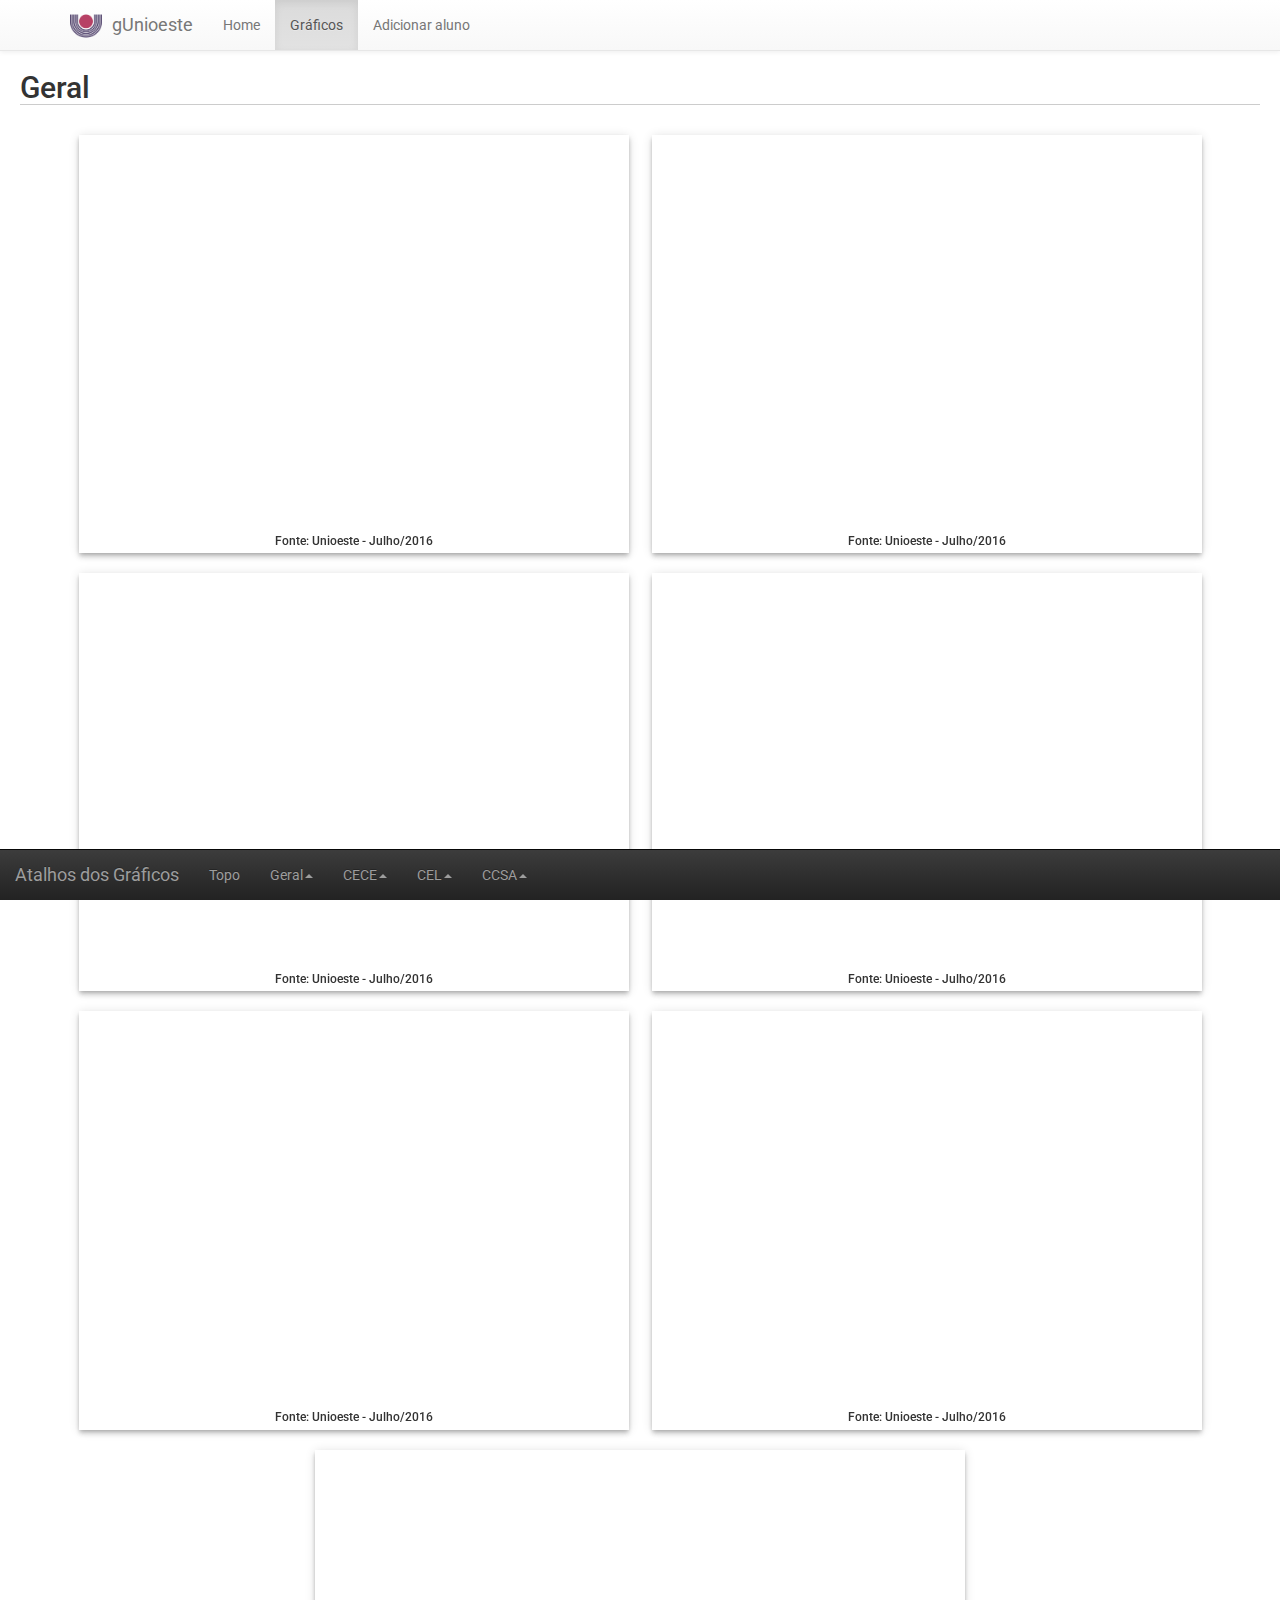
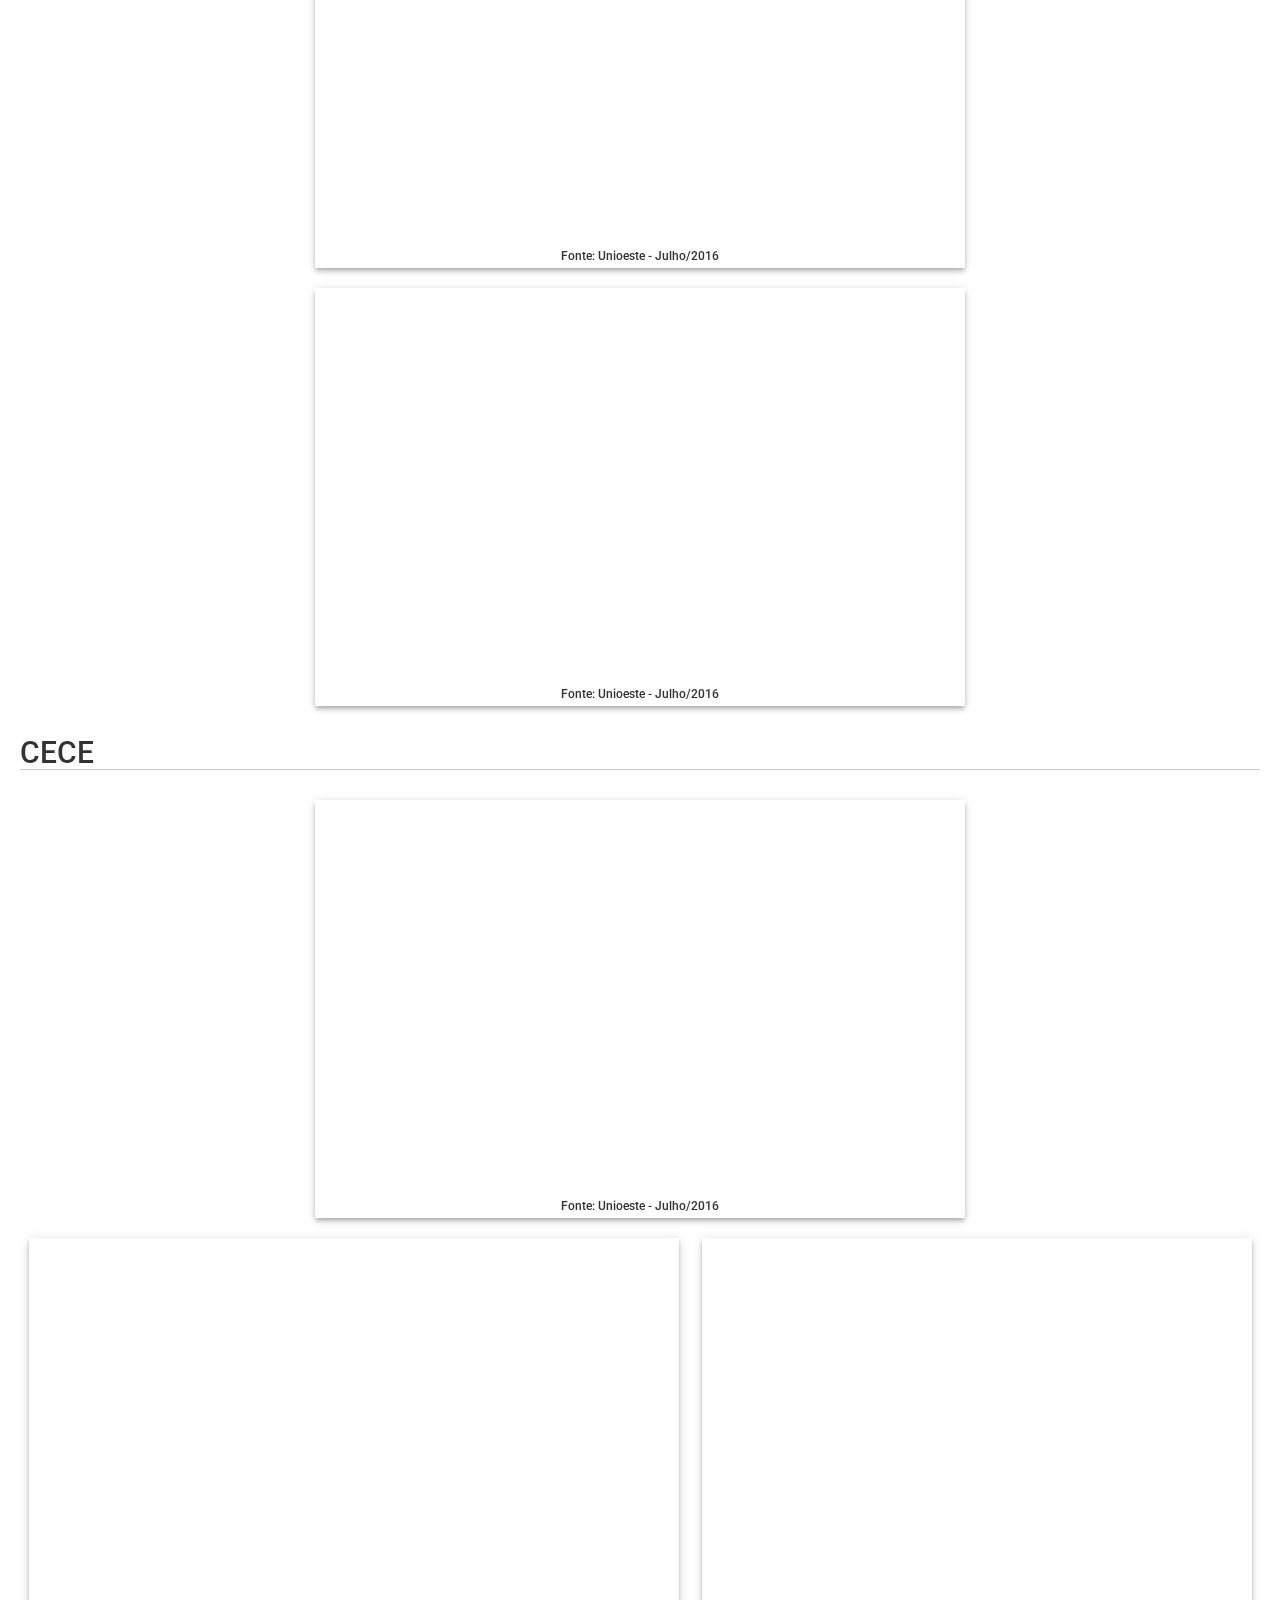
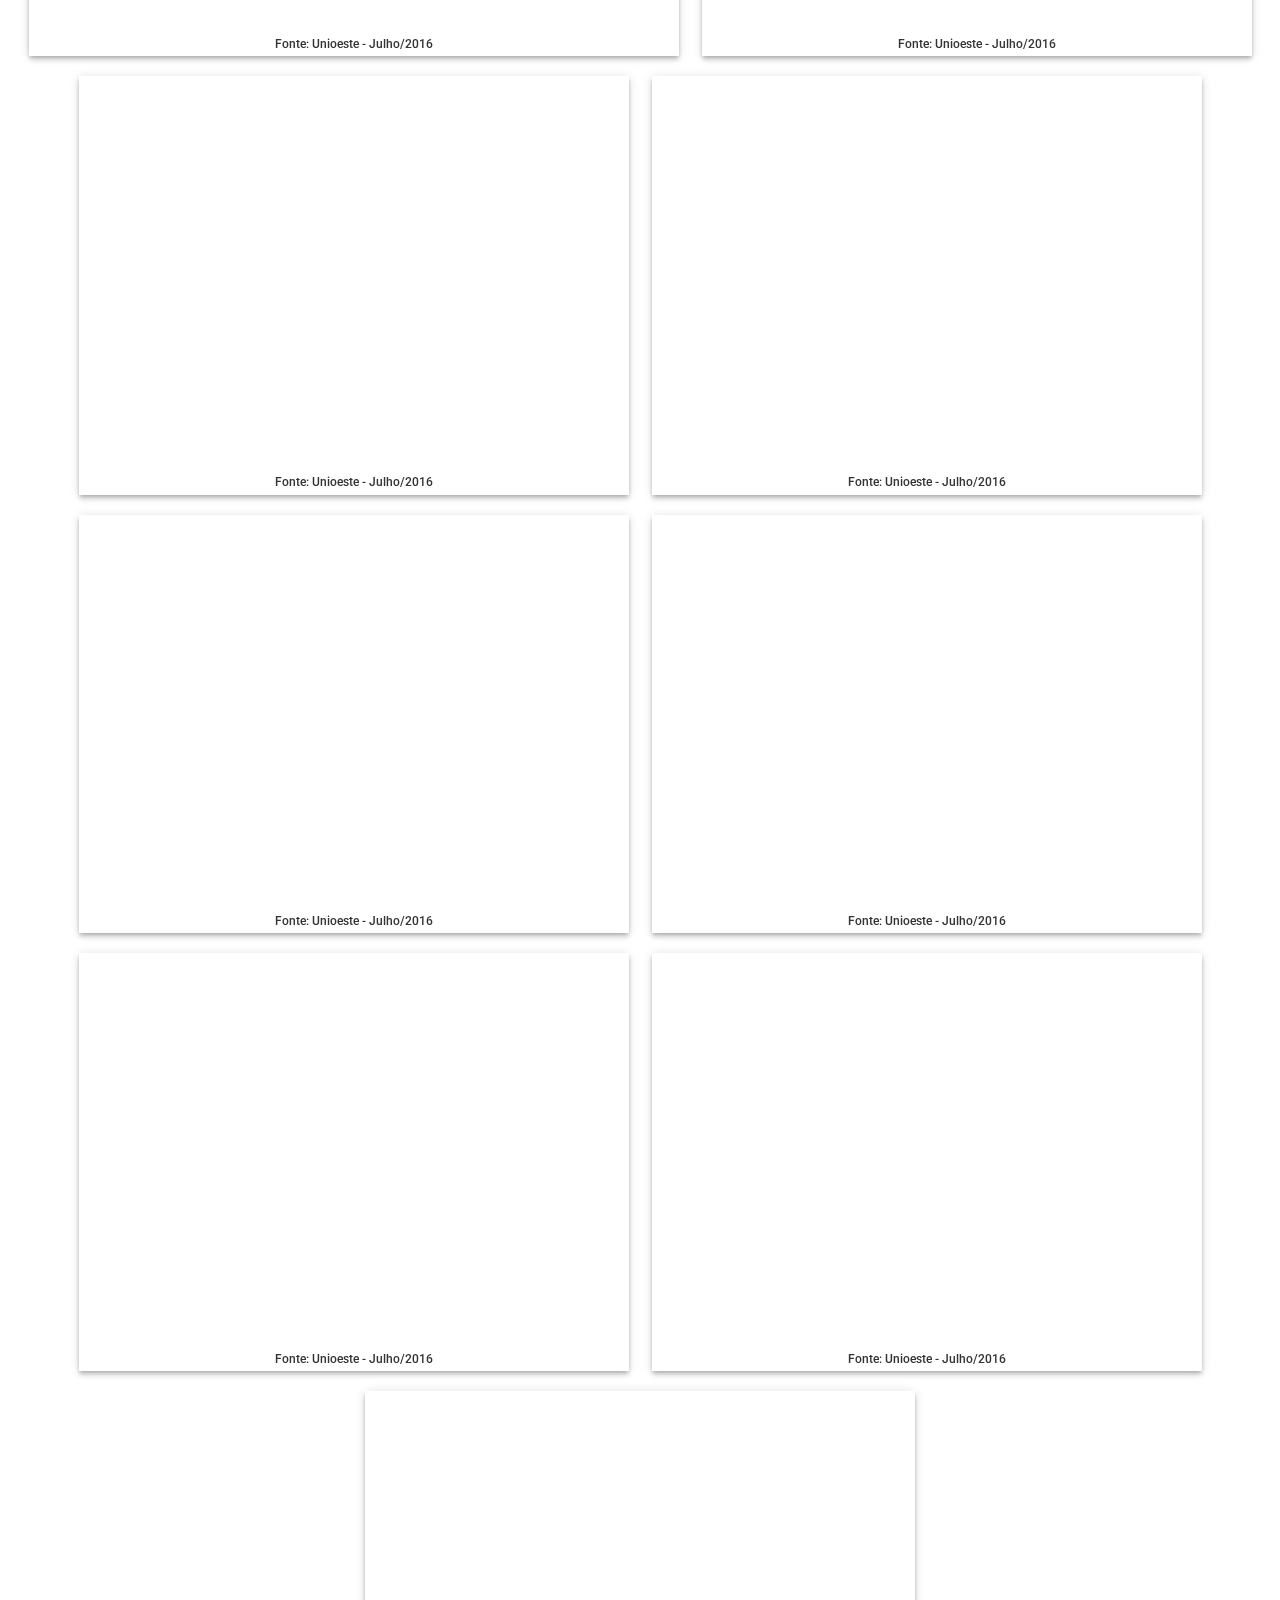
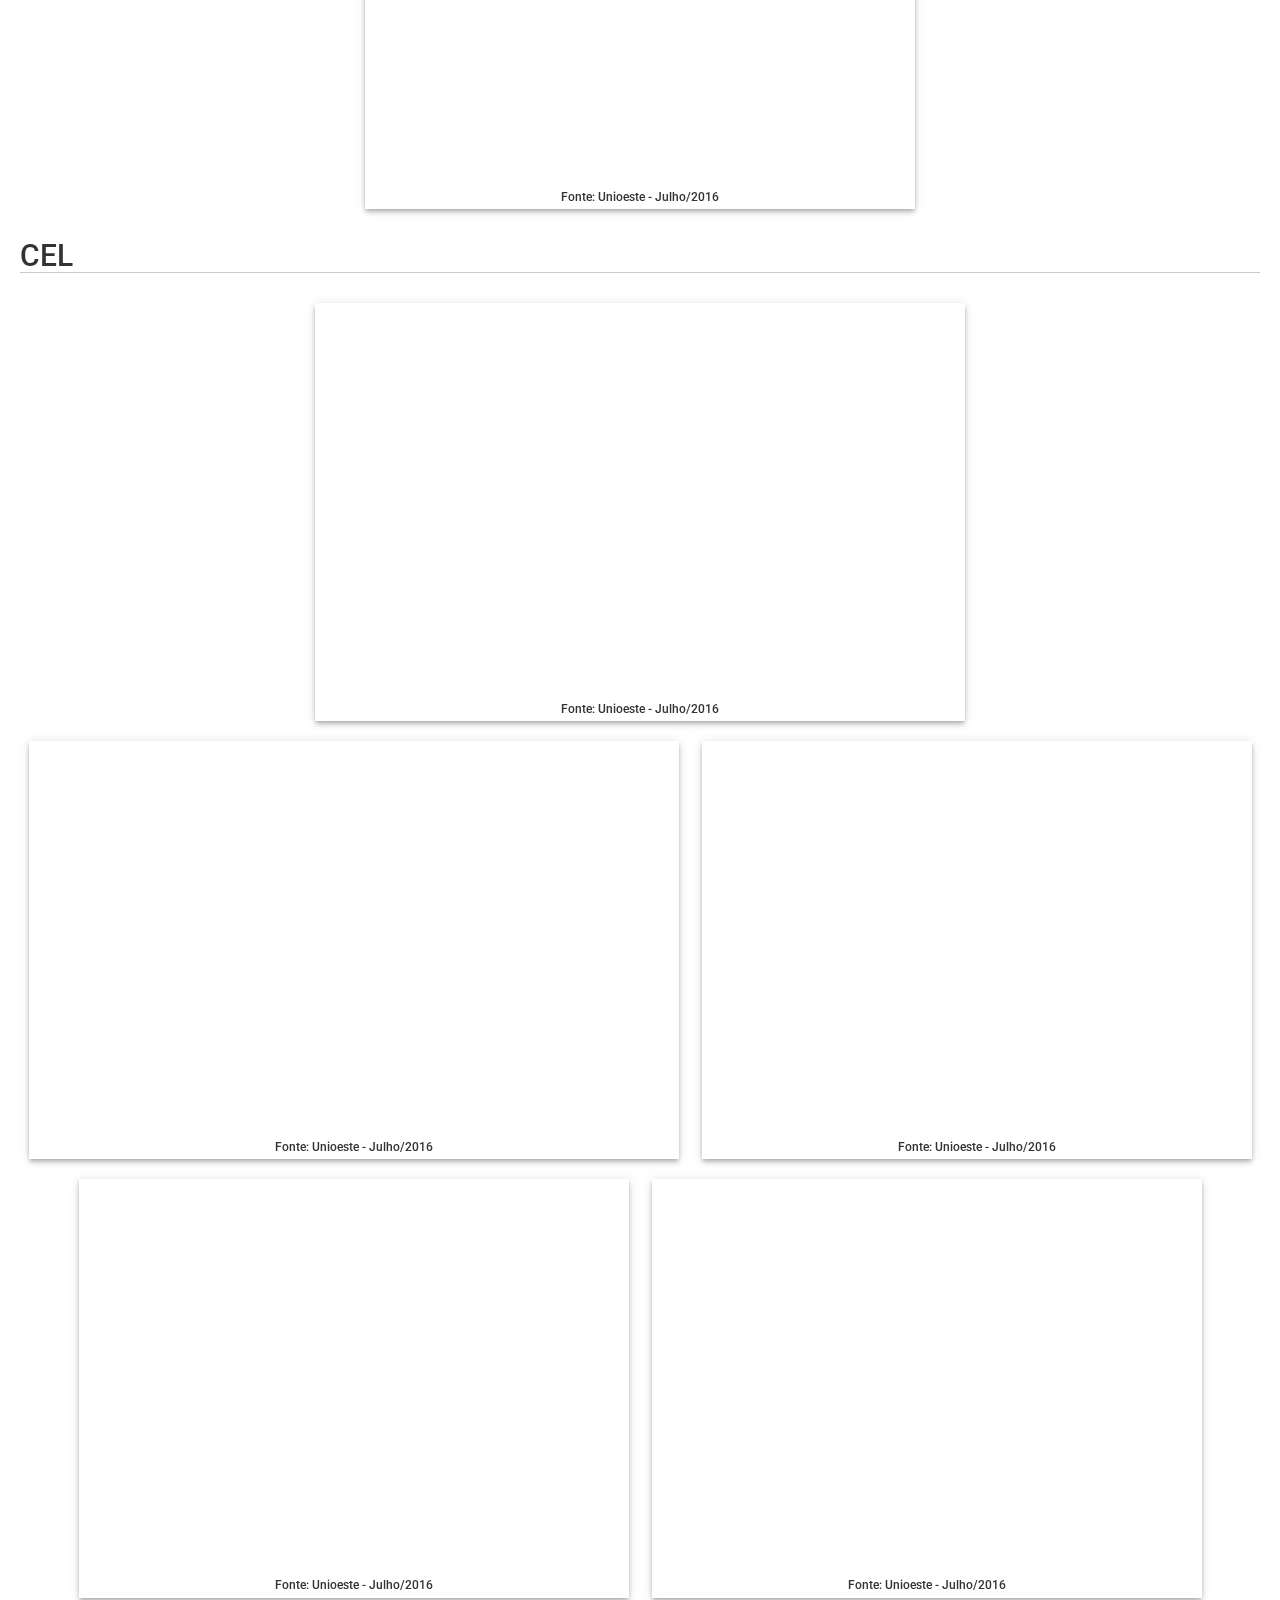
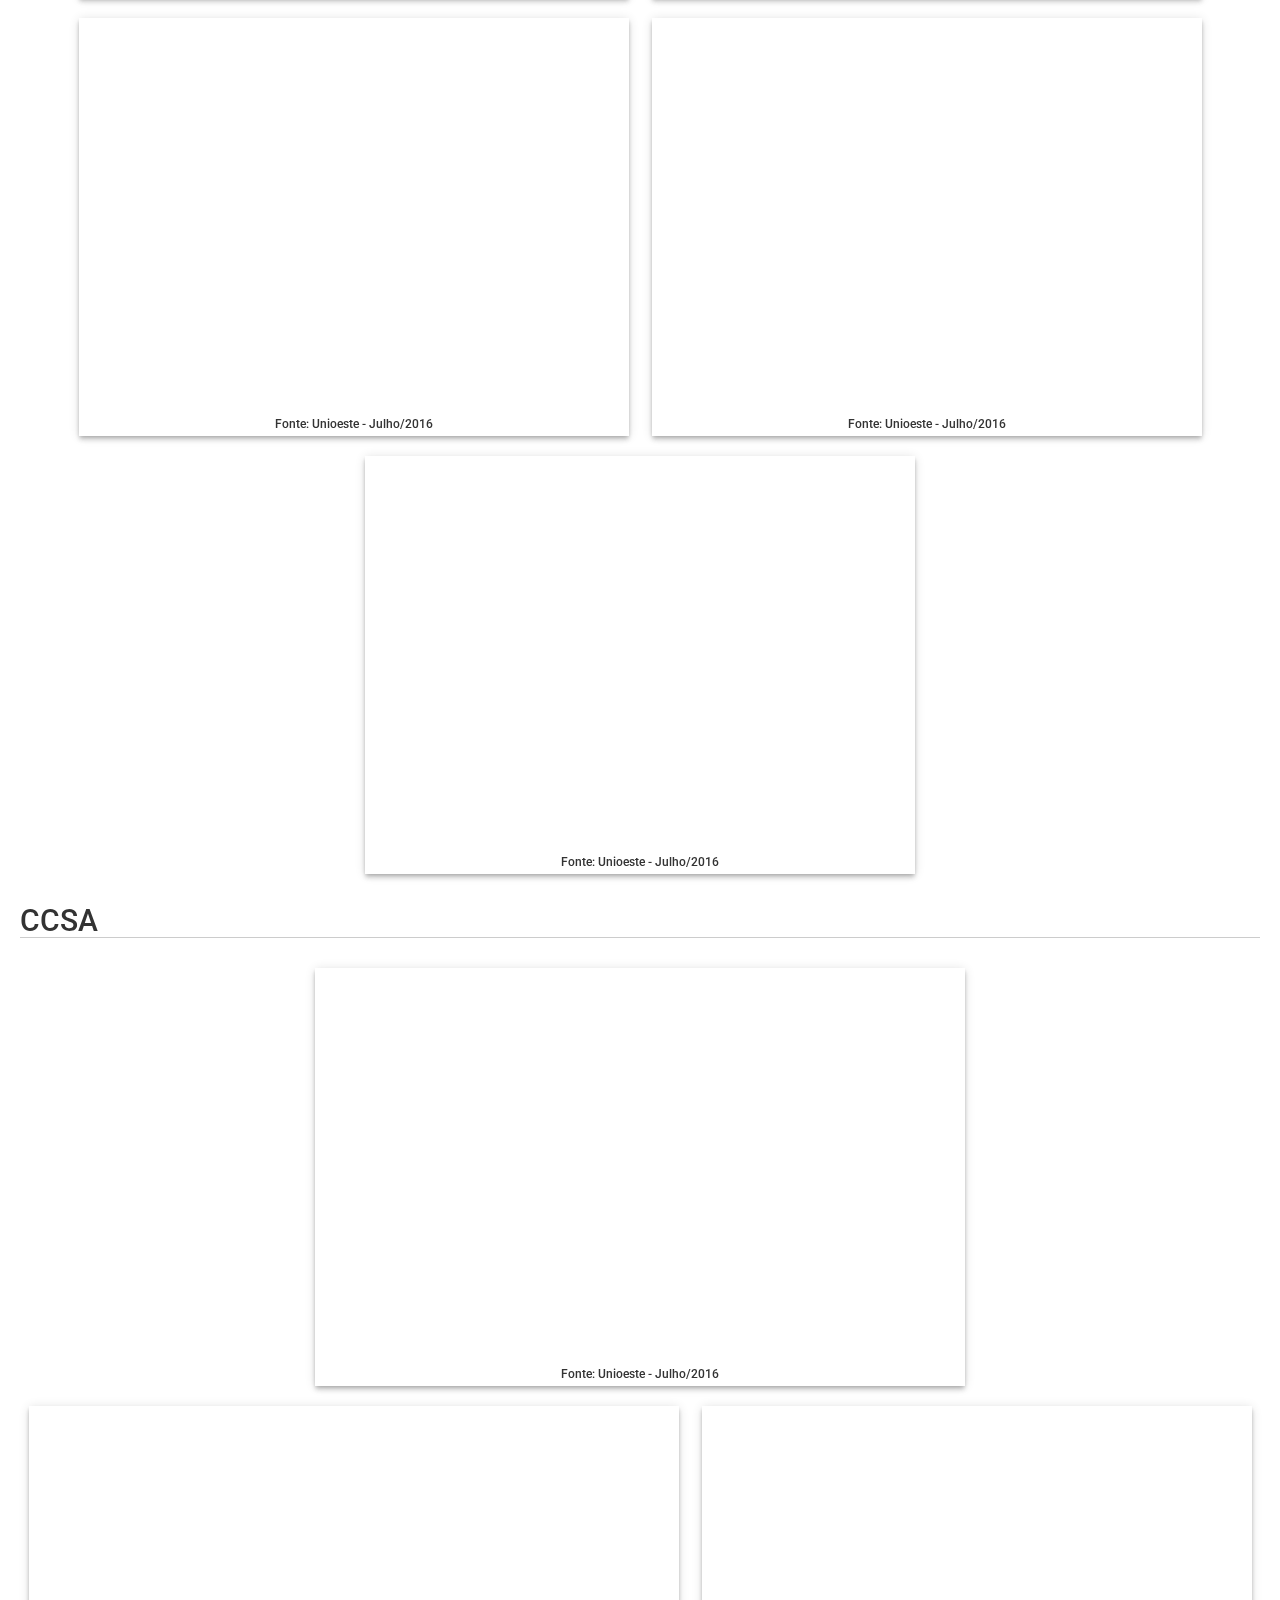
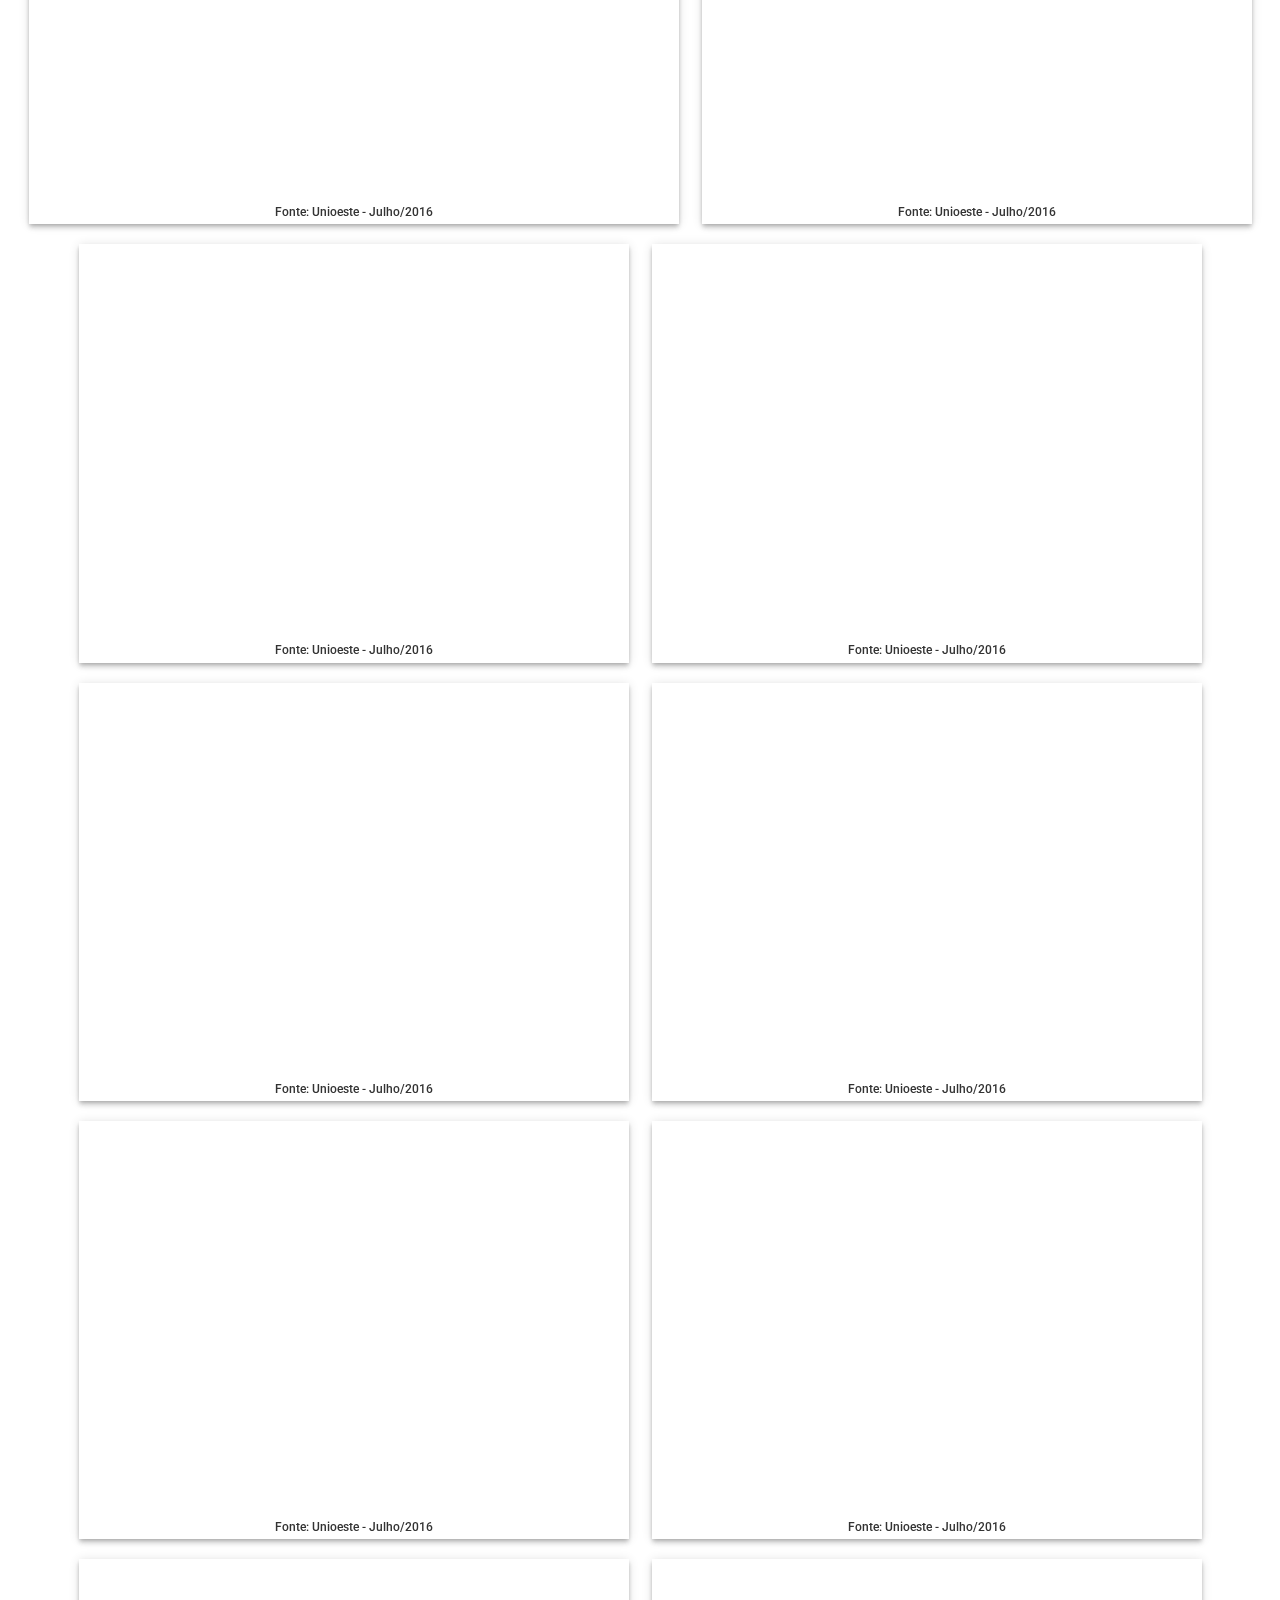
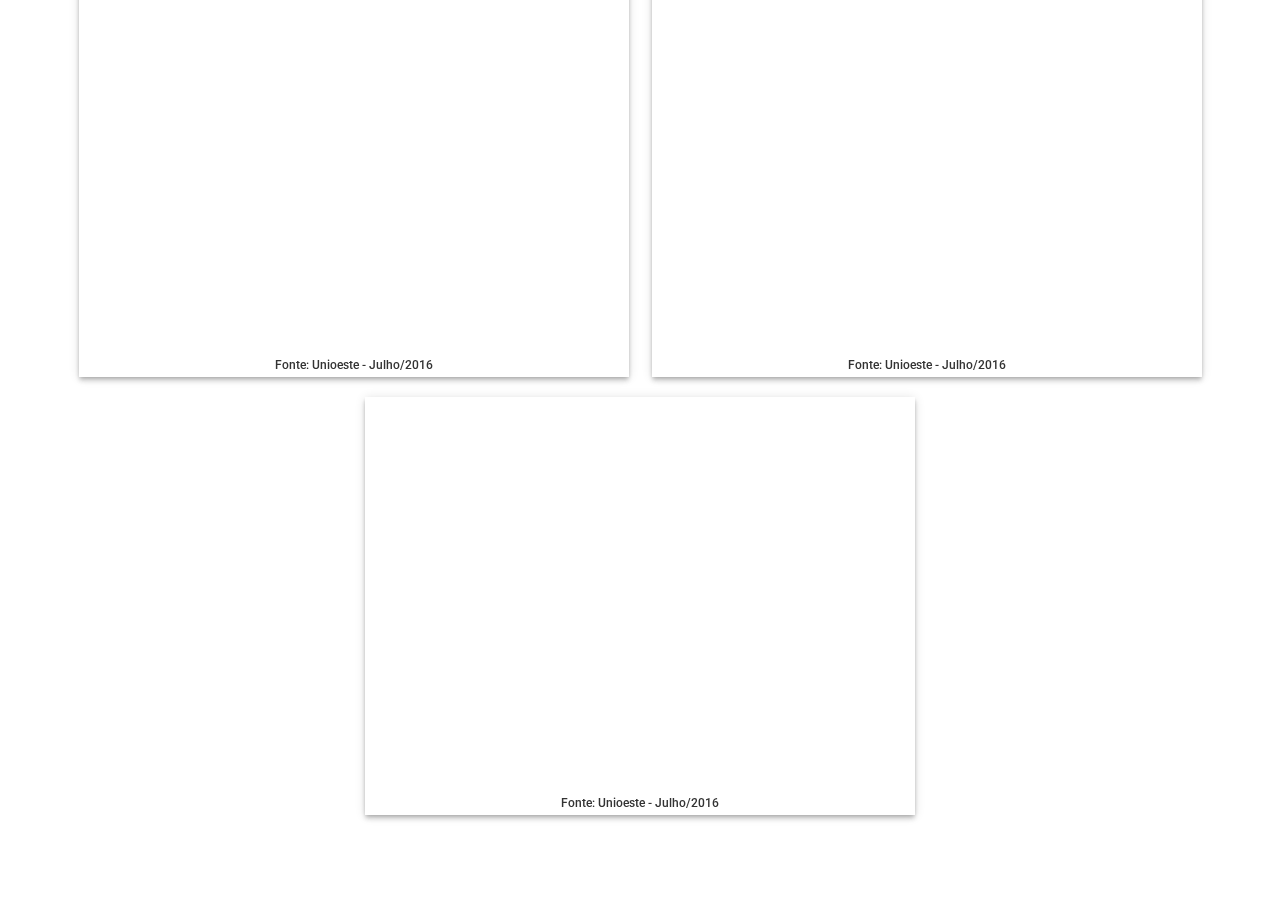
<file: charts.html>
<html>
     <head>

        <title>gUnioeste</title>

        <meta charset="UTF-8" name="viewport" content="width=device-width, initial-scale=1, maximum-scale=1">

        <link rel="apple-touch-icon" sizes="57x57" href="favicon/apple-icon-57x57.png">
        <link rel="apple-touch-icon" sizes="60x60" href="favicon/apple-icon-60x60.png">
        <link rel="apple-touch-icon" sizes="72x72" href="favicon/apple-icon-72x72.png">
        <link rel="apple-touch-icon" sizes="76x76" href="favicon/apple-icon-76x76.png">
        <link rel="apple-touch-icon" sizes="114x114" href="favicon/apple-icon-114x114.png">
        <link rel="apple-touch-icon" sizes="120x120" href="favicon/apple-icon-120x120.png">
        <link rel="apple-touch-icon" sizes="144x144" href="favicon/apple-icon-144x144.png">
        <link rel="apple-touch-icon" sizes="152x152" href="favicon/apple-icon-152x152.png">
        <link rel="apple-touch-icon" sizes="180x180" href="favicon/apple-icon-180x180.png">
        <link rel="icon" type="image/png" sizes="192x192"  href="favicon/android-icon-192x192.png">
        <link rel="icon" type="image/png" sizes="32x32" href="favicon/favicon-32x32.png">
        <link rel="icon" type="image/png" sizes="96x96" href="favicon/favicon-96x96.png">
        <link rel="icon" type="image/png" sizes="16x16" href="favicon/favicon-16x16.png">
        <link rel="manifest" href="favicon/manifest.json">
        <meta name="msapplication-TileColor" content="#ffffff">
        <meta name="msapplication-TileImage" content="favicon/ms-icon-144x144.png">
        <meta name="theme-color" content="#ffffff">

        <!-- JQuery JavaScript 2.2.2 -->
        <script type="text/javascript" src="jquery/2.2.2/js/jquery.js"></script>

        <!-- Bootstrap 3.3.6 -->
        <link rel="stylesheet" href="bootstrap/3.3.6/css/bootstrap.min.css">
        <link rel="stylesheet" href="bootstrap/3.3.6/css/bootstrap-theme.min.css">
        <script src="bootstrap/3.3.6/js/bootstrap.min.js"></script>

        <!-- My style -->
        <link rel="stylesheet" type="text/css" href="CSS/style.css"/>
        <link rel="stylesheet" type="text/css" href="CSS/map.css"/>

        <!-- My JS -->
        <script src="JS/functions.js"></script>
        <script src="JS/jquery.bootstrap-autohidingnavbar.js"></script>
        
    </head>
    <body class="charts-body">
        <nav id="topo" class="navbar navbar-default navbar-static-top">
          <div class="container">
            <div class="navbar-header">
              <button type="button" class="navbar-toggle collapsed" data-toggle="collapse" data-target="#navbar" aria-expanded="false" aria-controls="navbar">
                <span class="sr-only">Toggle navigation</span>
                <span class="icon-bar"></span>
                <span class="icon-bar"></span>
                <span class="icon-bar"></span>
              </button>
              <a class="navbar-brand" href="index.html"><img src="favicon/ms-icon-310x310.png" class="icon_g"></img>gUnioeste</a>
            </div>
            <div id="navbar" class="navbar-collapse collapse">
              <ul class="nav navbar-nav">
                <li><a href="index.html">Home</a></li>
                <li class="active"><a href="#contact">Gráficos</a></li>
                <li><a href="new_student.html">Adicionar aluno</a></li>
              </ul>

            </div><!--/.nav-collapse -->
          </div>
        </nav>

        <nav class="navbar navbar-inverse navbar-fixed-bottom">
        <div class="container-fluid">
        <div class="navbar-header">
            <button type="button" class="navbar-toggle collapsed" data-toggle="collapse" data-target="#navbar-charts" aria-expanded="false" aria-controls="navbar-charts">
              <span class="sr-only">Toggle navigation</span>
              <span class="icon-bar"></span>
              <span class="icon-bar"></span>
              <span class="icon-bar"></span>
            </button>
            <span class="navbar-brand">Atalhos dos Gráficos</span>
          </div>
          <div id="navbar-charts" class="navbar-collapse collapse">
            <ul class="nav navbar-nav">
              <li><a href="#topo">Topo</a></li>
              <li class="dropdown">
                <a href="#" class="dropdown-toggle" data-toggle="dropdown" role="button" aria-haspopup="true" aria-expanded="false">Geral<span class="caret"></span></a>
                <ul id="graficos_geral" class="dropdown-menu">
                </ul>
              </li>
              <li class="dropdown">
                <a href="#" class="dropdown-toggle" data-toggle="dropdown" role="button" aria-haspopup="true" aria-expanded="false">CECE<span class="caret"></span></a>
                <ul id="graficos_cece" class="dropdown-menu">
                </ul>
              </li>
              <li class="dropdown">
                <a href="#" class="dropdown-toggle" data-toggle="dropdown" role="button" aria-haspopup="true" aria-expanded="false">CEL<span class="caret"></span></a>
                <ul id="graficos_cel" class="dropdown-menu">
                </ul>
              </li>
              <li class="dropdown">
                <a href="#" class="dropdown-toggle" data-toggle="dropdown" role="button" aria-haspopup="true" aria-expanded="false">CCSA<span class="caret"></span></a>
                <ul id="graficos_ccsa" class="dropdown-menu">
                </ul>
              </li>
              
              
            </ul>
          </div><!--/.nav-collapse -->
          
        </div><!--/.container-fluid -->
      </nav>


        <div class="charts table">

        <h2 class="title">Geral</h2>

        <div id="g_alunos_curso" name="Alunos por Curso" class="row chart_geral">
           <div class="dl-card mdl-shadow--4dp chart-border">
              <iframe class="chart" seamless frameborder="0" scrolling="no" src="https://docs.google.com/spreadsheets/d/1CAnaTNspV7kxfXx8CtJwTC4ZBC7hq6kCi8vjXisi2Lw/pubchart?oid=1524456239&amp;format=interactive"></iframe>
              <h6 class="fonte">Fonte: Unioeste - Julho/2016</h6>
           </div>
        </div>

        <div id="g_alunos_periodo" name="Alunos por Período" class="row chart_geral">
           <div class="dl-card mdl-shadow--4dp chart-border">
              <iframe class="chart" seamless frameborder="0" scrolling="no" src="https://docs.google.com/spreadsheets/d/1CAnaTNspV7kxfXx8CtJwTC4ZBC7hq6kCi8vjXisi2Lw/pubchart?oid=405647856&amp;format=interactive"></iframe>
              <h6 class="fonte">Fonte: Unioeste - Julho/2016</h6>
           </div>
        </div>

        <div id="g_alunos_desistentes_curso" name="Alunos Desistentes por Curso" class="row chart_geral">
           <div class="dl-card mdl-shadow--4dp chart-border">
              <iframe class="chart" seamless frameborder="0" scrolling="no" src="https://docs.google.com/spreadsheets/d/1CAnaTNspV7kxfXx8CtJwTC4ZBC7hq6kCi8vjXisi2Lw/pubchart?oid=350608618&amp;format=interactive"></iframe>
              <h6 class="fonte">Fonte: Unioeste - Julho/2016</h6>
           </div>
        </div>

        <div id="g_alunos_centro" name="Alunos por Centro" class="row chart_geral">
           <div class="dl-card mdl-shadow--4dp chart-border">
              <iframe class="chart" seamless frameborder="0" scrolling="no" src="https://docs.google.com/spreadsheets/d/1CAnaTNspV7kxfXx8CtJwTC4ZBC7hq6kCi8vjXisi2Lw/pubchart?oid=992786960&amp;format=interactive"></iframe>
              <h6 class="fonte">Fonte: Unioeste - Julho/2016</h6>
           </div>
        </div>

        <div id="g_alunos_formados_curso" name="Alunos Formados por Curso" class="row chart_geral">
           <div class="dl-card mdl-shadow--4dp chart-border">
              <iframe class="chart" seamless frameborder="0" scrolling="no" src="https://docs.google.com/spreadsheets/d/1CAnaTNspV7kxfXx8CtJwTC4ZBC7hq6kCi8vjXisi2Lw/pubchart?oid=892744896&amp;format=interactive"></iframe>
              <h6 class="fonte">Fonte: Unioeste - Julho/2016</h6>
           </div>
        </div>

        <div id="g_alunos_situacao" name="Alunos por Situação" class="row chart_geral">
           <div class="dl-card mdl-shadow--4dp chart-border">
              <iframe class="chart" seamless frameborder="0" scrolling="no" src="https://docs.google.com/spreadsheets/d/1CAnaTNspV7kxfXx8CtJwTC4ZBC7hq6kCi8vjXisi2Lw/pubchart?oid=746066216&amp;format=interactive"></iframe>
              <h6 class="fonte">Fonte: Unioeste - Julho/2016</h6>
           </div>
        </div>

        <div id="g_alunos_situacao_centro" name="Situação de Alunos por Centro" class="row chart_geral">
           <div class="dl-card mdl-shadow--4dp chart-border">
              <iframe class="chart-lg" seamless frameborder="0" scrolling="no" src="https://docs.google.com/spreadsheets/d/1CAnaTNspV7kxfXx8CtJwTC4ZBC7hq6kCi8vjXisi2Lw/pubchart?oid=2005220105&amp;format=interactive"></iframe>
              <h6 class="fonte">Fonte: Unioeste - Julho/2016</h6>
           </div>
        </div>

        <div id="g_alunos_periodo" name="Número de Alunos por Período" class="row chart_geral">
           <div class="dl-card mdl-shadow--4dp chart-border">
              <iframe class="chart-lg" seamless frameborder="0" scrolling="no" src="https://docs.google.com/spreadsheets/d/1CAnaTNspV7kxfXx8CtJwTC4ZBC7hq6kCi8vjXisi2Lw/pubchart?oid=521504581&amp;format=interactive"></iframe>
              <h6 class="fonte">Fonte: Unioeste - Julho/2016</h6>
           </div>
        </div>

        <!-- ###################################################################### -->

        <h2 class="title">CECE</h2>

        <div id="g_alunos_cece_barra" name="Alunos Cursando por Ano - CECE (barra)" class="row chart_cece">
           <div class="dl-card mdl-shadow--4dp chart-border">
              <iframe class="chart-lg" seamless frameborder="0" scrolling="no" src="https://docs.google.com/spreadsheets/d/1CAnaTNspV7kxfXx8CtJwTC4ZBC7hq6kCi8vjXisi2Lw/pubchart?oid=1460439821&amp;format=interactive"></iframe>
              <h6 class="fonte">Fonte: Unioeste - Julho/2016</h6>
           </div>
        </div>

        <div id="g_alunos_cece_linha" name="Alunos Cursando por Ano - CECE (linha)" class="row chart_cece">
           <div class="dl-card mdl-shadow--4dp chart-border">
              <iframe class="chart-lg" seamless frameborder="0" scrolling="no" src="https://docs.google.com/spreadsheets/d/1CAnaTNspV7kxfXx8CtJwTC4ZBC7hq6kCi8vjXisi2Lw/pubchart?oid=2011861082&amp;format=interactive"></iframe>
              <h6 class="fonte">Fonte: Unioeste - Julho/2016</h6>
           </div>
        </div>

        <div id="g_alunos_situacao_computacao" name="Alunos por Situação - Ciência da Computação" class="row chart_cece">
           <div class="dl-card mdl-shadow--4dp chart-border">
              <iframe class="chart" seamless frameborder="0" scrolling="no" src="https://docs.google.com/spreadsheets/d/1CAnaTNspV7kxfXx8CtJwTC4ZBC7hq6kCi8vjXisi2Lw/pubchart?oid=188881764&amp;format=interactive"></iframe>
              <h6 class="fonte">Fonte: Unioeste - Julho/2016</h6>
           </div>
        </div>

        <div id="g_alunos_situacao_eletrica" name="Alunos por Situação - Engenharia Elétrica" class="row chart_cece">
           <div class="dl-card mdl-shadow--4dp chart-border">
              <iframe class="chart" seamless frameborder="0" scrolling="no" src="https://docs.google.com/spreadsheets/d/1CAnaTNspV7kxfXx8CtJwTC4ZBC7hq6kCi8vjXisi2Lw/pubchart?oid=1464585632&amp;format=interactive"></iframe>
              <h6 class="fonte">Fonte: Unioeste - Julho/2016</h6>
           </div>
        </div>

        <div id="g_alunos_situacao_mecanica" name="Alunos por Situação - Engenharia Mecânica" class="row chart_cece">
           <div class="dl-card mdl-shadow--4dp chart-border">
              <iframe class="chart" seamless frameborder="0" scrolling="no" src="https://docs.google.com/spreadsheets/d/1CAnaTNspV7kxfXx8CtJwTC4ZBC7hq6kCi8vjXisi2Lw/pubchart?oid=221367096&amp;format=interactive"></iframe>
              <h6 class="fonte">Fonte: Unioeste - Julho/2016</h6>
           </div>
        </div>

        <div id="g_alunos_situacao_matematica" name="Alunos por Situação - Matemática" class="row chart_cece">
           <div class="dl-card mdl-shadow--4dp chart-border">
              <iframe class="chart" seamless frameborder="0" scrolling="no" src="https://docs.google.com/spreadsheets/d/1CAnaTNspV7kxfXx8CtJwTC4ZBC7hq6kCi8vjXisi2Lw/pubchart?oid=1027100133&amp;format=interactive"></iframe>
              <h6 class="fonte">Fonte: Unioeste - Julho/2016</h6>
           </div>
        </div>

        <div id="g_alunos_ativos_computacao" name="Alunos ativos em Ciência da Computação" class="row chart_cece">
           <div class="dl-card mdl-shadow--4dp chart-border">
              <iframe class="chart" seamless frameborder="0" scrolling="no" src="https://docs.google.com/spreadsheets/d/1CAnaTNspV7kxfXx8CtJwTC4ZBC7hq6kCi8vjXisi2Lw/pubchart?oid=1921548823&amp;format=interactive"></iframe>
              <h6 class="fonte">Fonte: Unioeste - Julho/2016</h6>
           </div>
        </div>

        <div id="g_alunos_ativos_eletrica" name="Alunos ativos em Engenharia Elétrica" class="row chart_cece">
           <div class="dl-card mdl-shadow--4dp chart-border">
              <iframe class="chart" seamless frameborder="0" scrolling="no" src="https://docs.google.com/spreadsheets/d/1CAnaTNspV7kxfXx8CtJwTC4ZBC7hq6kCi8vjXisi2Lw/pubchart?oid=1506288403&amp;format=interactive"></iframe>
              <h6 class="fonte">Fonte: Unioeste - Julho/2016</h6>
           </div>
        </div>

        <div id="g_alunos_ativos_mecanica" name="Alunos ativos em Engenharia Mecânica" class="row chart_cece">
           <div class="dl-card mdl-shadow--4dp chart-border">
              <iframe class="chart" seamless frameborder="0" scrolling="no" src="https://docs.google.com/spreadsheets/d/1CAnaTNspV7kxfXx8CtJwTC4ZBC7hq6kCi8vjXisi2Lw/pubchart?oid=923138125&amp;format=interactive"></iframe>
              <h6 class="fonte">Fonte: Unioeste - Julho/2016</h6>
           </div>
        </div>

        <div id="g_alunos_ativos_matematica" name="Alunos ativos em Matemática" class="row chart_cece">
           <div class="dl-card mdl-shadow--4dp chart-border">
              <iframe class="chart" seamless frameborder="0" scrolling="no" src="https://docs.google.com/spreadsheets/d/1CAnaTNspV7kxfXx8CtJwTC4ZBC7hq6kCi8vjXisi2Lw/pubchart?oid=1727108763&amp;format=interactive"></iframe>
              <h6 class="fonte">Fonte: Unioeste - Julho/2016</h6>
           </div>
        </div>

        <!-- ###################################################################### -->

        <h2 class="title">CEL</h2>

        <div id="g_alunos_cel_barra" name="Alunos Cursando por Ano - CEL (barra)" class="row chart_cel">
           <div class="dl-card mdl-shadow--4dp chart-border">
              <iframe class="chart-lg" seamless frameborder="0" scrolling="no" src="https://docs.google.com/spreadsheets/d/1CAnaTNspV7kxfXx8CtJwTC4ZBC7hq6kCi8vjXisi2Lw/pubchart?oid=1702799900&amp;format=interactive"></iframe>
              <h6 class="fonte">Fonte: Unioeste - Julho/2016</h6>
           </div>
        </div>

        <div id="g_alunos_cel_linha" name="Alunos Cursando por Ano - CEL (linha)" class="row chart_cel">
           <div class="dl-card mdl-shadow--4dp chart-border">
              <iframe class="chart-lg" seamless frameborder="0" scrolling="no" src="https://docs.google.com/spreadsheets/d/1CAnaTNspV7kxfXx8CtJwTC4ZBC7hq6kCi8vjXisi2Lw/pubchart?oid=715078760&amp;format=interactive"></iframe>
              <h6 class="fonte">Fonte: Unioeste - Julho/2016</h6>
           </div>
        </div>

        <div id="g_alunos_situacao_enfermagem" name="Alunos por Situação - Enfermagem" class="row chart_cel">
           <div class="dl-card mdl-shadow--4dp chart-border">
              <iframe class="chart" seamless frameborder="0" scrolling="no" src="https://docs.google.com/spreadsheets/d/1CAnaTNspV7kxfXx8CtJwTC4ZBC7hq6kCi8vjXisi2Lw/pubchart?oid=2144164107&amp;format=interactive"></iframe>
              <h6 class="fonte">Fonte: Unioeste - Julho/2016</h6>
           </div>
        </div>

        <div id="g_alunos_situacao_letras" name="Alunos por Situação - Letras" class="row chart_cel">
           <div class="dl-card mdl-shadow--4dp chart-border">
              <iframe class="chart" seamless frameborder="0" scrolling="no" src="https://docs.google.com/spreadsheets/d/1CAnaTNspV7kxfXx8CtJwTC4ZBC7hq6kCi8vjXisi2Lw/pubchart?oid=379236765&amp;format=interactive"></iframe>
              <h6 class="fonte">Fonte: Unioeste - Julho/2016</h6>
           </div>
        </div>

        <div id="g_alunos_situacao_pedagogia" name="Alunos por Situação - Pedagogia" class="row chart_cel">
           <div class="dl-card mdl-shadow--4dp chart-border">
              <iframe class="chart" seamless frameborder="0" scrolling="no" src="https://docs.google.com/spreadsheets/d/1CAnaTNspV7kxfXx8CtJwTC4ZBC7hq6kCi8vjXisi2Lw/pubchart?oid=512561462&amp;format=interactive"></iframe>
              <h6 class="fonte">Fonte: Unioeste - Julho/2016</h6>
           </div>
        </div>

        <div id="g_alunos_ativos_enfermagem" name="Alunos Ativos em Enfermagem" class="row chart_cel">
           <div class="dl-card mdl-shadow--4dp chart-border">
              <iframe class="chart" seamless frameborder="0" scrolling="no" src="https://docs.google.com/spreadsheets/d/1CAnaTNspV7kxfXx8CtJwTC4ZBC7hq6kCi8vjXisi2Lw/pubchart?oid=1363070551&amp;format=interactive"></iframe>
              <h6 class="fonte">Fonte: Unioeste - Julho/2016</h6>
           </div>
        </div>

        <div id="g_alunos_ativos_letras" name="Alunos Ativos em Letras" class="row chart_cel">
           <div class="dl-card mdl-shadow--4dp chart-border">
              <iframe class="chart" seamless frameborder="0" scrolling="no" src="https://docs.google.com/spreadsheets/d/1CAnaTNspV7kxfXx8CtJwTC4ZBC7hq6kCi8vjXisi2Lw/pubchart?oid=1941309330&amp;format=interactive"></iframe>
              <h6 class="fonte">Fonte: Unioeste - Julho/2016</h6>
           </div>
        </div>

        <div id="g_alunos_ativos_pedagogia" name="Alunos Ativos em Pedagogia" class="row chart_cel">
           <div class="dl-card mdl-shadow--4dp chart-border">
              <iframe class="chart" seamless frameborder="0" scrolling="no" src="https://docs.google.com/spreadsheets/d/1CAnaTNspV7kxfXx8CtJwTC4ZBC7hq6kCi8vjXisi2Lw/pubchart?oid=1234421259&amp;format=interactive"></iframe>
              <h6 class="fonte">Fonte: Unioeste - Julho/2016</h6>
           </div>
        </div>

        <!-- ###################################################################### -->

        <h2 class="title">CCSA</h2>

        <div id="g_alunos_ccsa_barra" name="Alunos Cursando por Ano - CCSA (barra)" class="row chart_ccsa">
           <div class="dl-card mdl-shadow--4dp chart-border">
              <iframe class="chart-lg" seamless frameborder="0" scrolling="no" src="https://docs.google.com/spreadsheets/d/1CAnaTNspV7kxfXx8CtJwTC4ZBC7hq6kCi8vjXisi2Lw/pubchart?oid=141165567&amp;format=interactive"></iframe>
              <h6 class="fonte">Fonte: Unioeste - Julho/2016</h6>
           </div>
        </div>

        <div id="g_alunos_ccsa_linha" name="Alunos Cursando por Ano - CCSA (linha)" class="row chart_ccsa">
           <div class="dl-card mdl-shadow--4dp chart-border">
              <iframe class="chart-lg" seamless frameborder="0" scrolling="no" src="https://docs.google.com/spreadsheets/d/1CAnaTNspV7kxfXx8CtJwTC4ZBC7hq6kCi8vjXisi2Lw/pubchart?oid=961740923&amp;format=interactive"></iframe>
              <h6 class="fonte">Fonte: Unioeste - Julho/2016</h6>
           </div>
        </div>

        <div id="g_alunos_situacao_administracao" name="Alunos por Situação - Administração" class="row chart_ccsa">
           <div class="dl-card mdl-shadow--4dp chart-border">
              <iframe class="chart" seamless frameborder="0" scrolling="no" src="https://docs.google.com/spreadsheets/d/1CAnaTNspV7kxfXx8CtJwTC4ZBC7hq6kCi8vjXisi2Lw/pubchart?oid=936534274&amp;format=interactive"></iframe>
              <h6 class="fonte">Fonte: Unioeste - Julho/2016</h6>
           </div>
        </div>

        <div id="g_alunos_situacao_contabeis" name="Alunos por Situação - Ciências Contábeis" class="row chart_ccsa">
           <div class="dl-card mdl-shadow--4dp chart-border">
              <iframe class="chart" seamless frameborder="0" scrolling="no" src="https://docs.google.com/spreadsheets/d/1CAnaTNspV7kxfXx8CtJwTC4ZBC7hq6kCi8vjXisi2Lw/pubchart?oid=1997248758&amp;format=interactive"></iframe>
              <h6 class="fonte">Fonte: Unioeste - Julho/2016</h6>
           </div>
        </div>

        <div id="g_alunos_situacao_direito" name="Alunos por Situação - Direito" class="row chart_ccsa">
           <div class="dl-card mdl-shadow--4dp chart-border">
              <iframe class="chart" seamless frameborder="0" scrolling="no" src="https://docs.google.com/spreadsheets/d/1CAnaTNspV7kxfXx8CtJwTC4ZBC7hq6kCi8vjXisi2Lw/pubchart?oid=834547008&amp;format=interactive"></iframe>
              <h6 class="fonte">Fonte: Unioeste - Julho/2016</h6>
           </div>
        </div>

        <div id="g_alunos_situacao_hotelaria" name="Alunos por Situação - Hotelaria" class="row chart_ccsa">
           <div class="dl-card mdl-shadow--4dp chart-border">
              <iframe class="chart" seamless frameborder="0" scrolling="no" src="https://docs.google.com/spreadsheets/d/1CAnaTNspV7kxfXx8CtJwTC4ZBC7hq6kCi8vjXisi2Lw/pubchart?oid=895759091&amp;format=interactive"></iframe>
              <h6 class="fonte">Fonte: Unioeste - Julho/2016</h6>
           </div>
        </div>

        <div id="g_alunos_situacao_turismo" name="Alunos por Situação - Turismo" class="row chart_ccsa">
           <div class="dl-card mdl-shadow--4dp chart-border">
              <iframe class="chart" seamless frameborder="0" scrolling="no" src="https://docs.google.com/spreadsheets/d/1CAnaTNspV7kxfXx8CtJwTC4ZBC7hq6kCi8vjXisi2Lw/pubchart?oid=1399358212&amp;format=interactive"></iframe>
              <h6 class="fonte">Fonte: Unioeste - Julho/2016</h6>
           </div>
        </div>

        <div id="g_alunos_ativos_administracao" name="Alunos Ativos em Administração" class="row chart_ccsa">
           <div class="dl-card mdl-shadow--4dp chart-border">
              <iframe class="chart" seamless frameborder="0" scrolling="no" src="https://docs.google.com/spreadsheets/d/1CAnaTNspV7kxfXx8CtJwTC4ZBC7hq6kCi8vjXisi2Lw/pubchart?oid=986648849&amp;format=interactive"></iframe>
              <h6 class="fonte">Fonte: Unioeste - Julho/2016</h6>
           </div>
        </div>

        <div id="g_alunos_ativos_contabeis" name="Alunos Ativos em Ciências Contábeis" class="row chart_ccsa">
           <div class="dl-card mdl-shadow--4dp chart-border">
              <iframe class="chart" seamless frameborder="0" scrolling="no" src="https://docs.google.com/spreadsheets/d/1CAnaTNspV7kxfXx8CtJwTC4ZBC7hq6kCi8vjXisi2Lw/pubchart?oid=129709762&amp;format=interactive"></iframe>
              <h6 class="fonte">Fonte: Unioeste - Julho/2016</h6>
           </div>
        </div>

        <div id="g_alunos_ativos_direito" name="Alunos Ativos em Direito" class="row chart_ccsa">
           <div class="dl-card mdl-shadow--4dp chart-border">
              <iframe class="chart" seamless frameborder="0" scrolling="no" src="https://docs.google.com/spreadsheets/d/1CAnaTNspV7kxfXx8CtJwTC4ZBC7hq6kCi8vjXisi2Lw/pubchart?oid=2075475369&amp;format=interactive"></iframe>
              <h6 class="fonte">Fonte: Unioeste - Julho/2016</h6>
           </div>
        </div>

        <div id="g_alunos_ativos_hotelaria" name="Alunos Ativos em Hotelaria" class="row chart_ccsa">
           <div class="dl-card mdl-shadow--4dp chart-border">
              <iframe class="chart" seamless frameborder="0" scrolling="no" src="https://docs.google.com/spreadsheets/d/1CAnaTNspV7kxfXx8CtJwTC4ZBC7hq6kCi8vjXisi2Lw/pubchart?oid=1688113076&amp;format=interactive"></iframe>
              <h6 class="fonte">Fonte: Unioeste - Julho/2016</h6>
           </div>
        </div>

        <div id="g_alunos_ativos_turismo" name="Alunos Ativos em Turismo" class="row chart_ccsa">
           <div class="dl-card mdl-shadow--4dp chart-border">
              <iframe class="chart" seamless frameborder="0" scrolling="no" src="https://docs.google.com/spreadsheets/d/1CAnaTNspV7kxfXx8CtJwTC4ZBC7hq6kCi8vjXisi2Lw/pubchart?oid=686499933&amp;format=interactive"></iframe>
              <h6 class="fonte">Fonte: Unioeste - Julho/2016</h6>
           </div>
        </div>


        </div>

        <script>
            $( document ).ready(function() {
                loadChartsOnMenu();
                $(".navbar-fixed-bottom").autoHidingNavbar('setDisableAutohide', true);
                $('.navbar-fixed-bottom').autoHidingNavbar('show');
            });

            $(document).on('click','.navbar-collapse.in',function(e) {
                if( $(e.target).is('a') && $(e.target).attr('class') != 'dropdown-toggle' ) {
                    $(this).collapse('hide');
                }
            });
            
        </script>

    </body>
</html>
</file>
<file: CSS/style.css>
@import 'https://fonts.googleapis.com/css?family=Roboto';

body{
    font-family: 'Roboto', sans-serif;
    margin: 0px;
    padding: 0px;

    /*Width mínima*/
    min-width:740px; /* suppose you want minimun width of 1000px */
    width: auto !important;  /* Firefox will set width as auto */
    width:740px; /**/
}

.icon_g {
    width: 32px;
    height: 32px;
    float: left;
    margin-right: 10px;
    margin-top: -5px;
}

.navbar{
    margin-bottom: 0px !important;
}

.chart{
    width: 550px;
    height: 400px;
    margin: 0px;
    padding: 0px;
}

.chart-lg{
    width: 650px;
    height: 400px;
    margin: 0px;
    padding: 0px;
}

.row {
    margin: 0px !important;
    display: inline-block !important;
    text-align: center !important;
    padding: auto;
    margin: auto;
}

.charts {
    display: inline-block
    padding: auto;
    margin: auto;
    text-align: center;
    margin-top: 20px;
}

.charts-body {
    margin-bottom: 80px;
}

.fonte {
    font-size: 12px;
    text-align: center;
    margin: 0px;
    padding-bottom: 5px;
}

.chart-border {
    margin: 10px !important;
    padding: 0px !important;
}

.title{
    border-bottom: 1px solid #CCCCCC;
    margin: 20px;
    text-align: left;
}
</file>
<file: CSS/map.css>
.map_div{
    margin: 0px !important;
    text-align: center !important;
    padding: auto;
    margin: auto;
    width: 100%;
}

.map {
    border: 0px;
}

.mdl-shadow--4dp {
    box-shadow: 0 4px 5px 0 rgba(0,0,0,.14), 0 1px 10px 0 rgba(0,0,0,.12), 0 2px 4px -1px rgba(0,0,0,.2);
    margin: 20px;
    padding: 20px;
}

.mdl-card {
    font-size: 16px;
    font-weight: 400;
    min-height: 200px;
    overflow: hidden;
    width: 330px;
    z-index: 1;
    background: #fff;
    border-radius: 2px;
    box-sizing: border-box;
}
</file>
